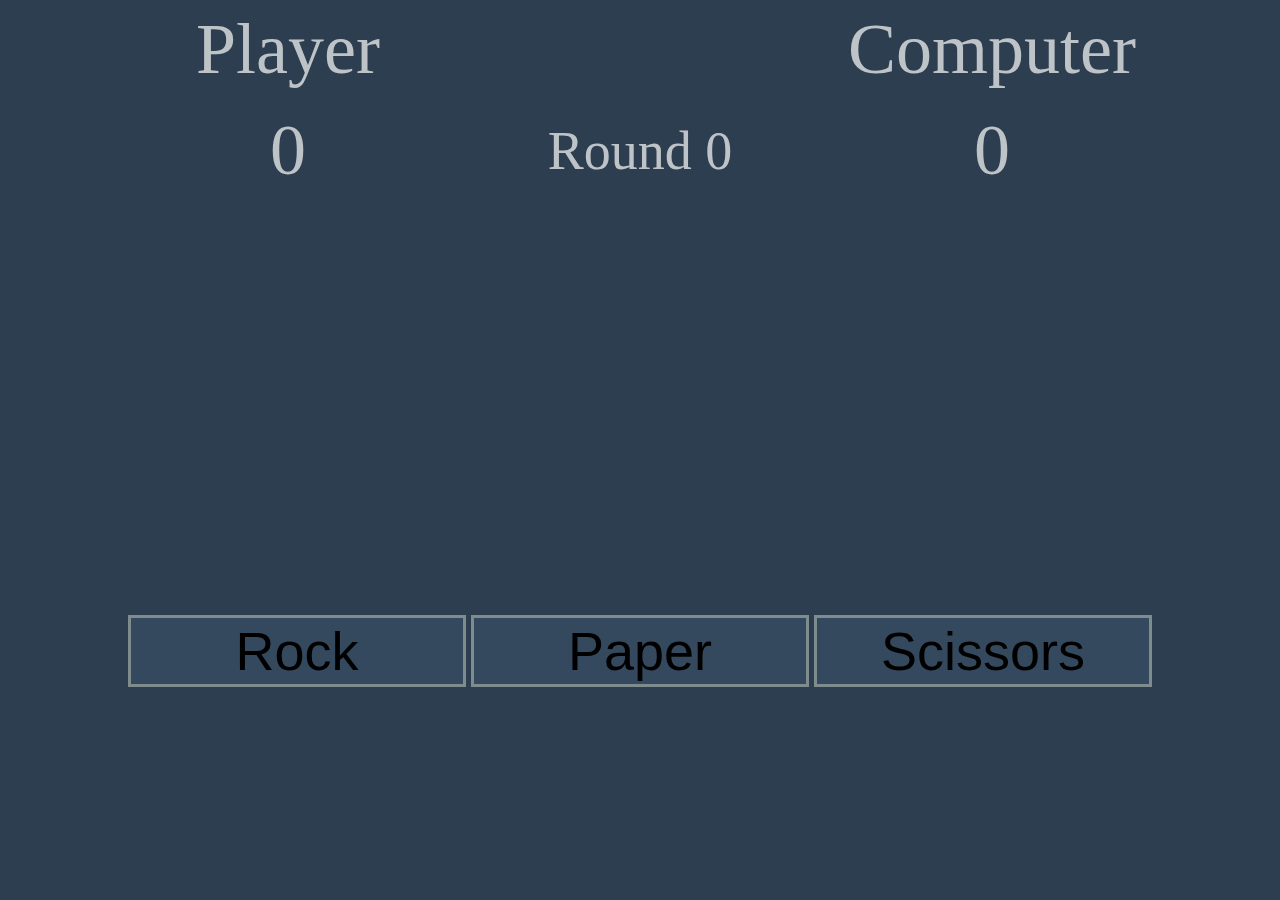
<file: index.html>
<html>
    <head>
        <link rel="stylesheet" href="styles.css">
    </head>
    <body>
        <div id="game">
            <div class="display" id="players-div">
                <span class="players" id="player">Player</span>
                <span class="players" id="computer">Computer</span>
            </div>
    
            <div class="display" id="scores-div">
                <span class="score" id="player-score">500</span>
                <span class="score" id="round">Round 85</span>
                <span class="score" id="computer-score">100</span>
            </div>
            
            <div class="display" id="choices-div">
                <span class="choice" id="player-choice">Rock</span>
                <span class="choice" id="computer-choice">Scissors</span>
            </div>

            <div class="display" id="result-div">
                <span id="result" class="result">You won</span>
                <span id="description" class="result">rock beats paper</span>
            </div>
            
            

            <div class="display" id="buttons-div">
                <button class="button" id="rock-btn">Rock</button>
                <button class="button" id="paper-btn">Paper</button>
                <button class="button" id="scissors-btn">Scissors</button>
            </div>
        </div>
        
    </body>
    <script src="script.js"></script>
</html>
</file>
<file: styles.css>
body{
    background-color: #2c3e50;
    color: #bdc3c7;
    display: flex;
    flex-direction: column;
    justify-content: center;
    align-items: center;
}

#game{
    width: 80vw;
    height: 80vh;
    display: flex;
    flex-direction: column;
    justify-content: flex-start;
    align-items: center;
}

.display{
    font-size: 8vh;
    width: 100%;

    display: flex;
    flex-direction: row;
    justify-content: space-between;
    align-items: center;
    text-align: center;
}


.players{
    width: 25vw;
}

#scores-div{
    margin-top: 2vh;
}

.score{
    width: 25vw;
}


#round{
    font-size: 6vh;
    width: 20vw;
}

#choices-div{
    height: 12vh;
    margin-top: 10vh;
    font-size: 10vh;
}

.choice{
    width: 25vw;
}

#buttons-div{
    margin-top: 10vh;
}

.button{
    background-color: rgba(52, 73, 94,1.0);
    border: solid;
    border-color: rgba(127, 140, 141,1.0);
    outline-style: none;
    width: 33%;
    height: 8vh;
    font-size: 6vh;
    text-align: center;
}
.button:active{
    background-color: rgba(52, 73, 94,0.5);
    border-color: rgba(127, 140, 141,0.5);
}

#result-div{
    height: 10vh;
    margin-top: 5vh;
    flex-direction: column;
}

.result{
    font-size: 3vw;
}
</file>
